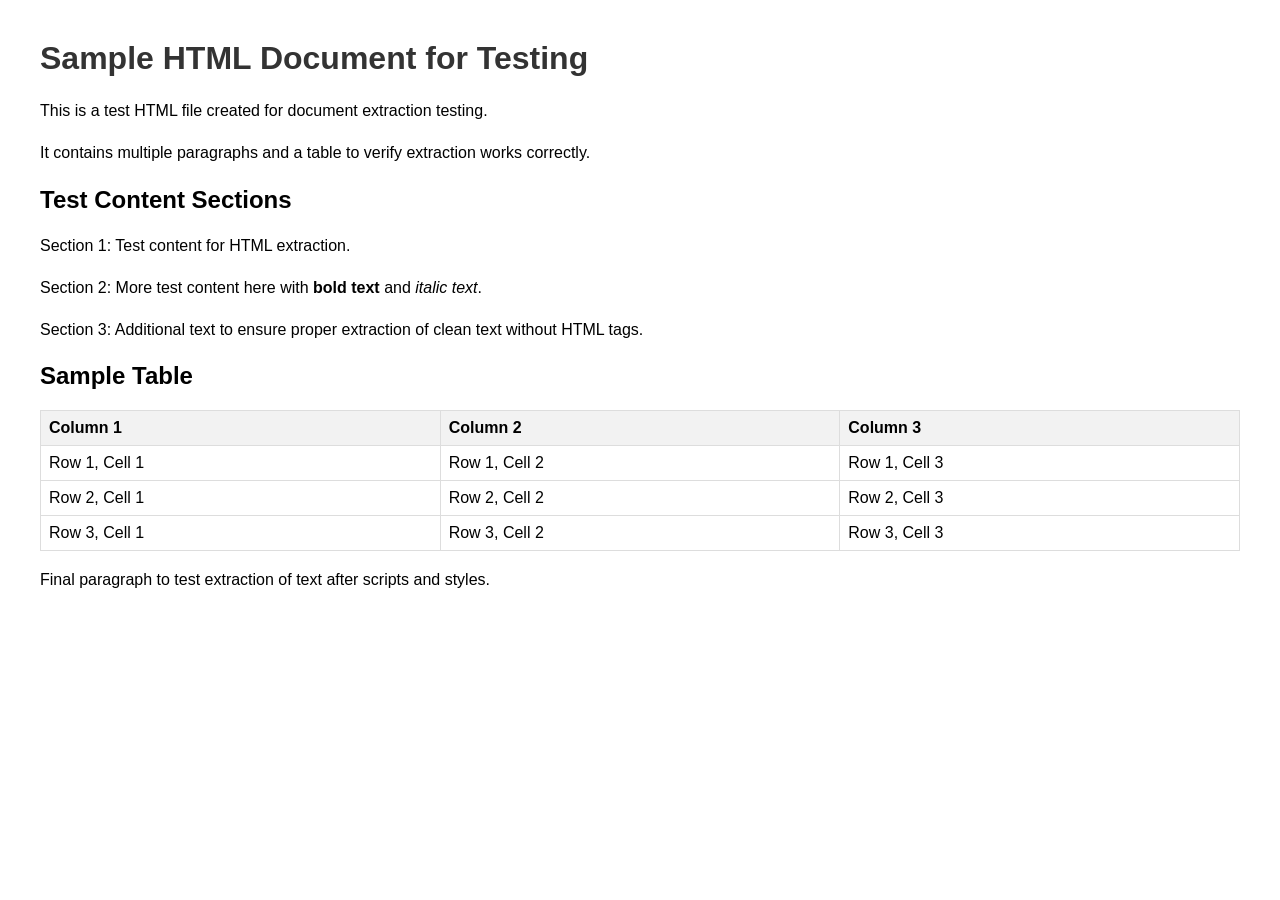
<file: tests/fixtures/sample.html>
<!DOCTYPE html>
<html lang="en">
<head>
    <meta charset="UTF-8">
    <meta name="viewport" content="width=device-width, initial-scale=1.0">
    <title>Sample HTML Document for Testing</title>
    <style>
        body { font-family: Arial, sans-serif; margin: 40px; }
        h1 { color: #333; }
        p { line-height: 1.6; }
        table { border-collapse: collapse; width: 100%; }
        th, td { border: 1px solid #ddd; padding: 8px; text-align: left; }
        th { background-color: #f2f2f2; }
    </style>
</head>
<body>
    <h1>Sample HTML Document for Testing</h1>
    
    <p>This is a test HTML file created for document extraction testing.</p>
    <p>It contains multiple paragraphs and a table to verify extraction works correctly.</p>
    
    <h2>Test Content Sections</h2>
    
    <p>Section 1: Test content for HTML extraction.</p>
    <p>Section 2: More test content here with <strong>bold text</strong> and <em>italic text</em>.</p>
    <p>Section 3: Additional text to ensure proper extraction of clean text without HTML tags.</p>
    
    <h2>Sample Table</h2>
    
    <table>
        <thead>
            <tr>
                <th>Column 1</th>
                <th>Column 2</th>
                <th>Column 3</th>
            </tr>
        </thead>
        <tbody>
            <tr>
                <td>Row 1, Cell 1</td>
                <td>Row 1, Cell 2</td>
                <td>Row 1, Cell 3</td>
            </tr>
            <tr>
                <td>Row 2, Cell 1</td>
                <td>Row 2, Cell 2</td>
                <td>Row 2, Cell 3</td>
            </tr>
            <tr>
                <td>Row 3, Cell 1</td>
                <td>Row 3, Cell 2</td>
                <td>Row 3, Cell 3</td>
            </tr>
        </tbody>
    </table>
    
    <script>
        // This script should be ignored during text extraction
        console.log("Test script - should not appear in extracted text");
    </script>
    
    <style>
        /* This style should also be ignored */
        .hidden { display: none; }
    </style>
    
    <p>Final paragraph to test extraction of text after scripts and styles.</p>
</body>
</html>
</file>
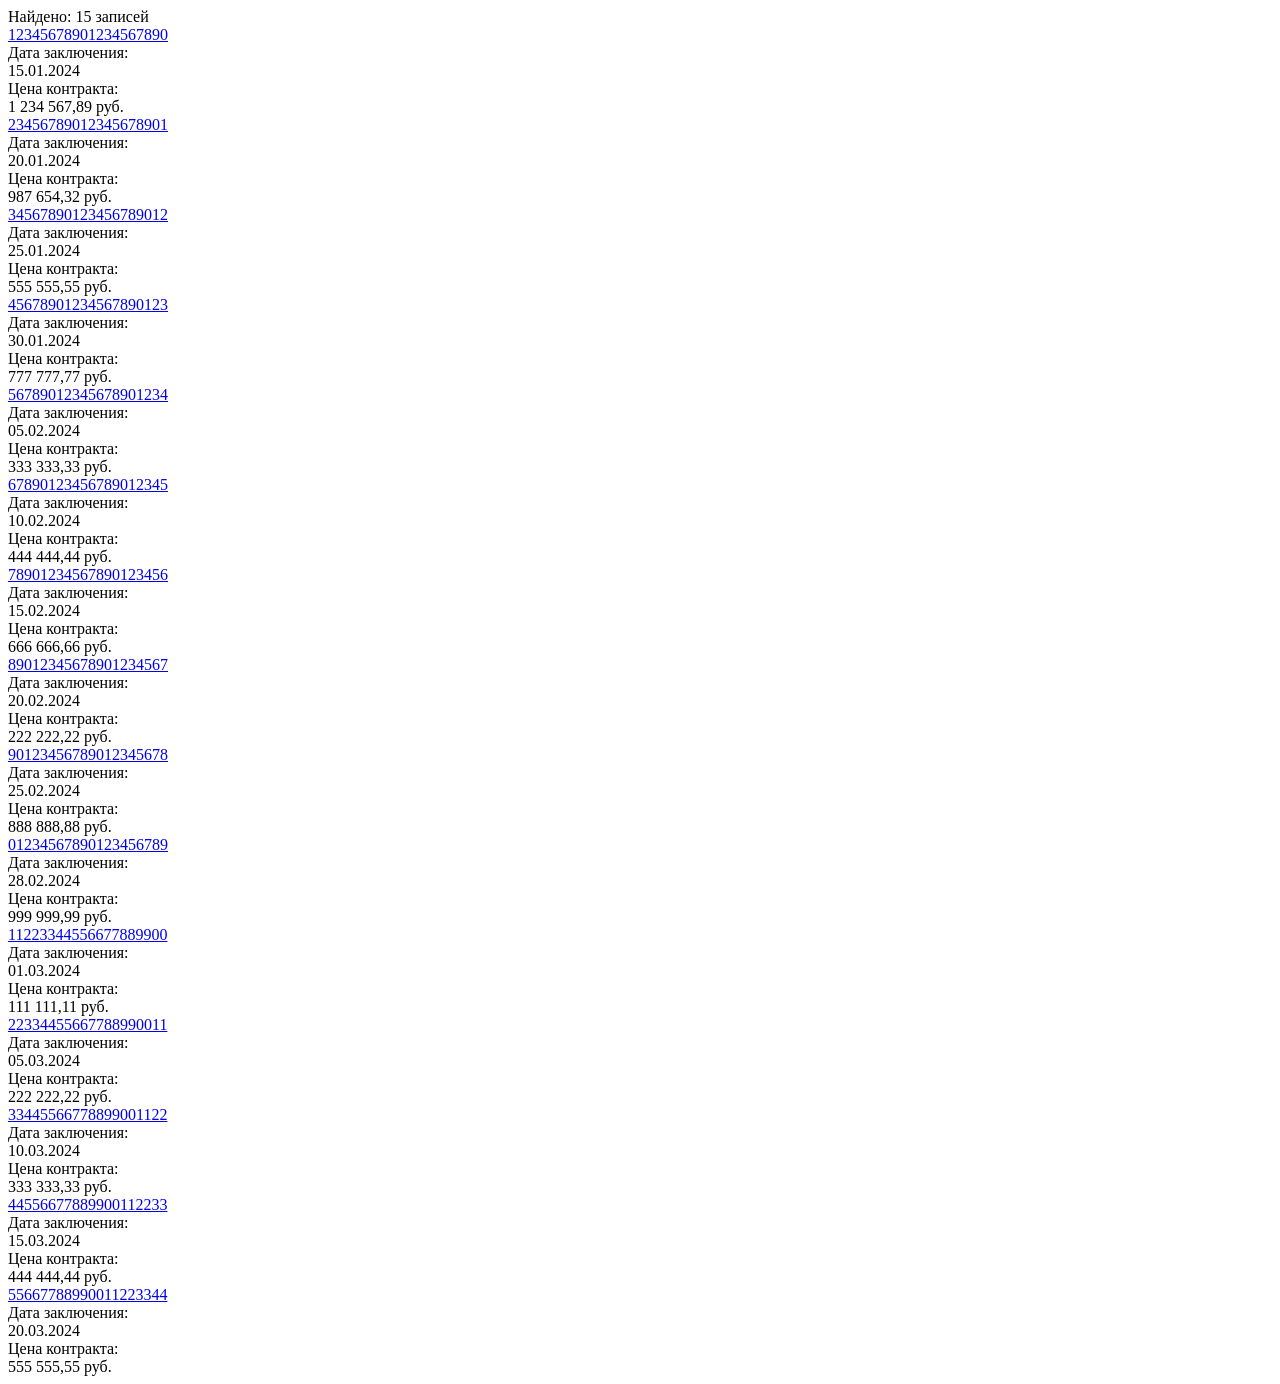
<file: tests/fixtures/search_results.html>
<!DOCTYPE html>
<html lang="ru">
<head>
    <meta charset="UTF-8">
    <title>Результаты поиска - zakupki.gov.ru</title>
</head>
<body>
    <div class="search-results">
        <div class="search-results__total">
            Найдено: 15 записей
        </div>
        
        <div class="search-registry-entry-block">
            <div class="registry-entry__header">
                <a href="/epz/contract/contractCard/common-info.html?reestrNumber=12345678901234567890" 
                   class="registry-entry__header-mid__number">
                    12345678901234567890
                </a>
            </div>
            <div class="registry-entry__body">
                <div class="data-block">
                    <span class="data-block__title">Дата заключения:</span>
                    <div class="data-block__value">15.01.2024</div>
                </div>
                <div class="price-block">
                    <span class="price-block__title">Цена контракта:</span>
                    <div class="price-block__value">1 234 567,89 руб.</div>
                </div>
            </div>
        </div>
        
        <div class="search-registry-entry-block">
            <div class="registry-entry__header">
                <a href="/epz/contract/contractCard/common-info.html?reestrNumber=23456789012345678901" 
                   class="registry-entry__header-mid__number">
                    23456789012345678901
                </a>
            </div>
            <div class="registry-entry__body">
                <div class="data-block">
                    <span class="data-block__title">Дата заключения:</span>
                    <div class="data-block__value">20.01.2024</div>
                </div>
                <div class="price-block">
                    <span class="price-block__title">Цена контракта:</span>
                    <div class="price-block__value">987 654,32 руб.</div>
                </div>
            </div>
        </div>
        
        <div class="search-registry-entry-block">
            <div class="registry-entry__header">
                <a href="/epz/contract/contractCard/common-info.html?reestrNumber=34567890123456789012" 
                   class="registry-entry__header-mid__number">
                    34567890123456789012
                </a>
            </div>
            <div class="registry-entry__body">
                <div class="data-block">
                    <span class="data-block__title">Дата заключения:</span>
                    <div class="data-block__value">25.01.2024</div>
                </div>
                <div class="price-block">
                    <span class="price-block__title">Цена контракта:</span>
                    <div class="price-block__value">555 555,55 руб.</div>
                </div>
            </div>
        </div>
        
        <div class="search-registry-entry-block">
            <div class="registry-entry__header">
                <a href="/epz/contract/contractCard/common-info.html?reestrNumber=45678901234567890123" 
                   class="registry-entry__header-mid__number">
                    45678901234567890123
                </a>
            </div>
            <div class="registry-entry__body">
                <div class="data-block">
                    <span class="data-block__title">Дата заключения:</span>
                    <div class="data-block__value">30.01.2024</div>
                </div>
                <div class="price-block">
                    <span class="price-block__title">Цена контракта:</span>
                    <div class="price-block__value">777 777,77 руб.</div>
                </div>
            </div>
        </div>
        
        <div class="search-registry-entry-block">
            <div class="registry-entry__header">
                <a href="/epz/contract/contractCard/common-info.html?reestrNumber=56789012345678901234" 
                   class="registry-entry__header-mid__number">
                    56789012345678901234
                </a>
            </div>
            <div class="registry-entry__body">
                <div class="data-block">
                    <span class="data-block__title">Дата заключения:</span>
                    <div class="data-block__value">05.02.2024</div>
                </div>
                <div class="price-block">
                    <span class="price-block__title">Цена контракта:</span>
                    <div class="price-block__value">333 333,33 руб.</div>
                </div>
            </div>
        </div>
        
        <div class="search-registry-entry-block">
            <div class="registry-entry__header">
                <a href="/epz/contract/contractCard/common-info.html?reestrNumber=67890123456789012345" 
                   class="registry-entry__header-mid__number">
                    67890123456789012345
                </a>
            </div>
            <div class="registry-entry__body">
                <div class="data-block">
                    <span class="data-block__title">Дата заключения:</span>
                    <div class="data-block__value">10.02.2024</div>
                </div>
                <div class="price-block">
                    <span class="price-block__title">Цена контракта:</span>
                    <div class="price-block__value">444 444,44 руб.</div>
                </div>
            </div>
        </div>
        
        <div class="search-registry-entry-block">
            <div class="registry-entry__header">
                <a href="/epz/contract/contractCard/common-info.html?reestrNumber=78901234567890123456" 
                   class="registry-entry__header-mid__number">
                    78901234567890123456
                </a>
            </div>
            <div class="registry-entry__body">
                <div class="data-block">
                    <span class="data-block__title">Дата заключения:</span>
                    <div class="data-block__value">15.02.2024</div>
                </div>
                <div class="price-block">
                    <span class="price-block__title">Цена контракта:</span>
                    <div class="price-block__value">666 666,66 руб.</div>
                </div>
            </div>
        </div>
        
        <div class="search-registry-entry-block">
            <div class="registry-entry__header">
                <a href="/epz/contract/contractCard/common-info.html?reestrNumber=89012345678901234567" 
                   class="registry-entry__header-mid__number">
                    89012345678901234567
                </a>
            </div>
            <div class="registry-entry__body">
                <div class="data-block">
                    <span class="data-block__title">Дата заключения:</span>
                    <div class="data-block__value">20.02.2024</div>
                </div>
                <div class="price-block">
                    <span class="price-block__title">Цена контракта:</span>
                    <div class="price-block__value">222 222,22 руб.</div>
                </div>
            </div>
        </div>
        
        <div class="search-registry-entry-block">
            <div class="registry-entry__header">
                <a href="/epz/contract/contractCard/common-info.html?reestrNumber=90123456789012345678" 
                   class="registry-entry__header-mid__number">
                    90123456789012345678
                </a>
            </div>
            <div class="registry-entry__body">
                <div class="data-block">
                    <span class="data-block__title">Дата заключения:</span>
                    <div class="data-block__value">25.02.2024</div>
                </div>
                <div class="price-block">
                    <span class="price-block__title">Цена контракта:</span>
                    <div class="price-block__value">888 888,88 руб.</div>
                </div>
            </div>
        </div>
        
        <div class="search-registry-entry-block">
            <div class="registry-entry__header">
                <a href="/epz/contract/contractCard/common-info.html?reestrNumber=01234567890123456789" 
                   class="registry-entry__header-mid__number">
                    01234567890123456789
                </a>
            </div>
            <div class="registry-entry__body">
                <div class="data-block">
                    <span class="data-block__title">Дата заключения:</span>
                    <div class="data-block__value">28.02.2024</div>
                </div>
                <div class="price-block">
                    <span class="price-block__title">Цена контракта:</span>
                    <div class="price-block__value">999 999,99 руб.</div>
                </div>
            </div>
        </div>
        
        <div class="search-registry-entry-block">
            <div class="registry-entry__header">
                <a href="/epz/contract/contractCard/common-info.html?reestrNumber=11223344556677889900" 
                   class="registry-entry__header-mid__number">
                    11223344556677889900
                </a>
            </div>
            <div class="registry-entry__body">
                <div class="data-block">
                    <span class="data-block__title">Дата заключения:</span>
                    <div class="data-block__value">01.03.2024</div>
                </div>
                <div class="price-block">
                    <span class="price-block__title">Цена контракта:</span>
                    <div class="price-block__value">111 111,11 руб.</div>
                </div>
            </div>
        </div>
        
        <div class="search-registry-entry-block">
            <div class="registry-entry__header">
                <a href="/epz/contract/contractCard/common-info.html?reestrNumber=22334455667788990011" 
                   class="registry-entry__header-mid__number">
                    22334455667788990011
                </a>
            </div>
            <div class="registry-entry__body">
                <div class="data-block">
                    <span class="data-block__title">Дата заключения:</span>
                    <div class="data-block__value">05.03.2024</div>
                </div>
                <div class="price-block">
                    <span class="price-block__title">Цена контракта:</span>
                    <div class="price-block__value">222 222,22 руб.</div>
                </div>
            </div>
        </div>
        
        <div class="search-registry-entry-block">
            <div class="registry-entry__header">
                <a href="/epz/contract/contractCard/common-info.html?reestrNumber=33445566778899001122" 
                   class="registry-entry__header-mid__number">
                    33445566778899001122
                </a>
            </div>
            <div class="registry-entry__body">
                <div class="data-block">
                    <span class="data-block__title">Дата заключения:</span>
                    <div class="data-block__value">10.03.2024</div>
                </div>
                <div class="price-block">
                    <span class="price-block__title">Цена контракта:</span>
                    <div class="price-block__value">333 333,33 руб.</div>
                </div>
            </div>
        </div>
        
        <div class="search-registry-entry-block">
            <div class="registry-entry__header">
                <a href="/epz/contract/contractCard/common-info.html?reestrNumber=44556677889900112233" 
                   class="registry-entry__header-mid__number">
                    44556677889900112233
                </a>
            </div>
            <div class="registry-entry__body">
                <div class="data-block">
                    <span class="data-block__title">Дата заключения:</span>
                    <div class="data-block__value">15.03.2024</div>
                </div>
                <div class="price-block">
                    <span class="price-block__title">Цена контракта:</span>
                    <div class="price-block__value">444 444,44 руб.</div>
                </div>
            </div>
        </div>
        
        <div class="search-registry-entry-block">
            <div class="registry-entry__header">
                <a href="/epz/contract/contractCard/common-info.html?reestrNumber=55667788990011223344" 
                   class="registry-entry__header-mid__number">
                    55667788990011223344
                </a>
            </div>
            <div class="registry-entry__body">
                <div class="data-block">
                    <span class="data-block__title">Дата заключения:</span>
                    <div class="data-block__value">20.03.2024</div>
                </div>
                <div class="price-block">
                    <span class="price-block__title">Цена контракта:</span>
                    <div class="price-block__value">555 555,55 руб.</div>
                </div>
            </div>
        </div>
    </div>
</body>
</html>
</file>
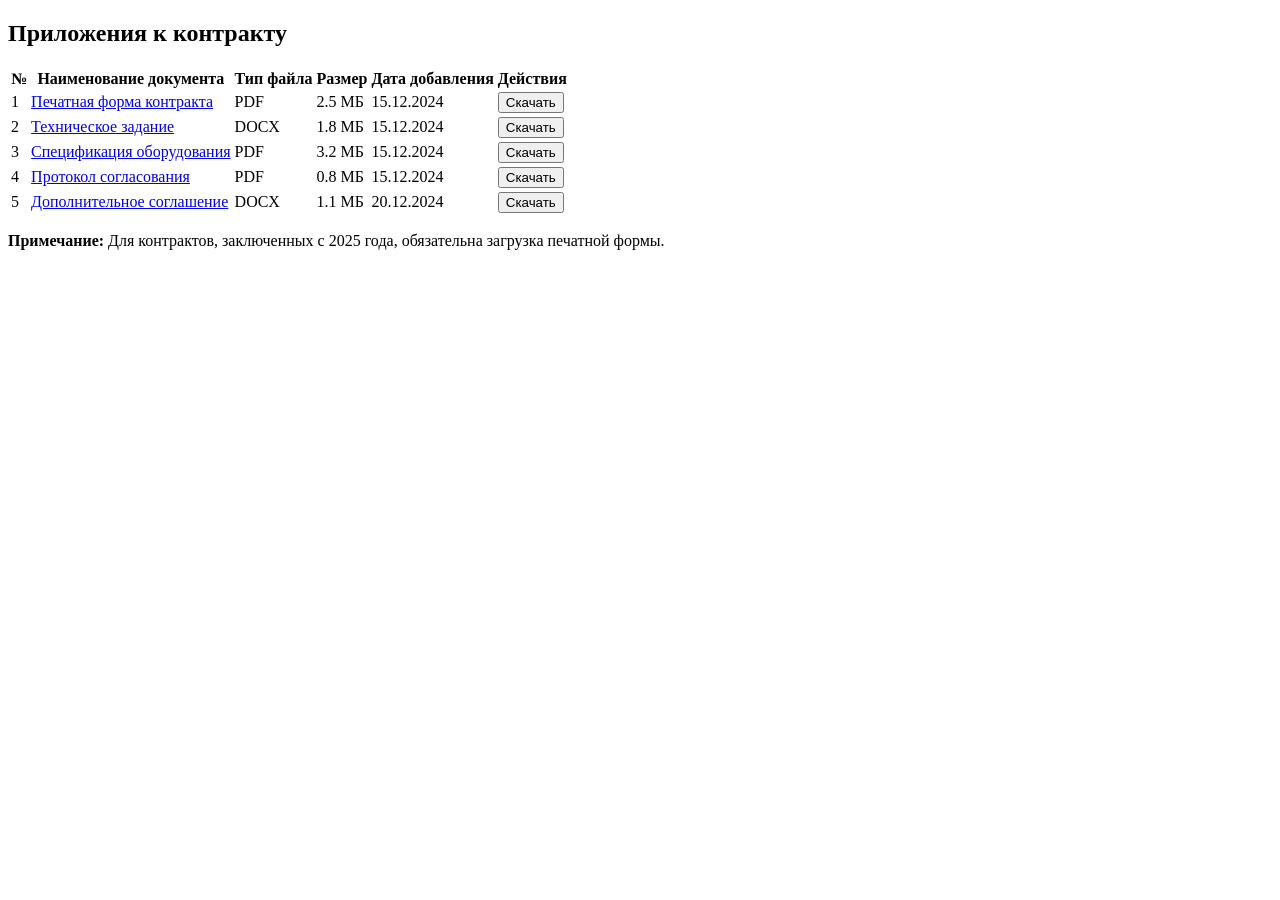
<file: backend/services/parser/fixtures/attachments_tab.html>
<!DOCTYPE html>
<html>
<head>
    <title>Attachments</title>
</head>
<body>
    <div class="attachments-section">
        <h2>Приложения к контракту</h2>
        
        <table class="attachments-table">
            <thead>
                <tr>
                    <th>№</th>
                    <th>Наименование документа</th>
                    <th>Тип файла</th>
                    <th>Размер</th>
                    <th>Дата добавления</th>
                    <th>Действия</th>
                </tr>
            </thead>
            <tbody>
                <tr>
                    <td>1</td>
                    <td>
                        <a href="/epz/contract/contractCard/downloadFile.html?fileId=12345" class="attachment-link">
                            Печатная форма контракта
                        </a>
                    </td>
                    <td>PDF</td>
                    <td>2.5 МБ</td>
                    <td>15.12.2024</td>
                    <td><button>Скачать</button></td>
                </tr>
                <tr>
                    <td>2</td>
                    <td>
                        <a href="/epz/contract/contractCard/downloadFile.html?fileId=12346" class="attachment-link">
                            Техническое задание
                        </a>
                    </td>
                    <td>DOCX</td>
                    <td>1.8 МБ</td>
                    <td>15.12.2024</td>
                    <td><button>Скачать</button></td>
                </tr>
                <tr>
                    <td>3</td>
                    <td>
                        <a href="/epz/contract/contractCard/downloadFile.html?fileId=12347" class="attachment-link">
                            Спецификация оборудования
                        </a>
                    </td>
                    <td>PDF</td>
                    <td>3.2 МБ</td>
                    <td>15.12.2024</td>
                    <td><button>Скачать</button></td>
                </tr>
                <tr>
                    <td>4</td>
                    <td>
                        <a href="/epz/contract/contractCard/downloadFile.html?fileId=12348" class="attachment-link">
                            Протокол согласования
                        </a>
                    </td>
                    <td>PDF</td>
                    <td>0.8 МБ</td>
                    <td>15.12.2024</td>
                    <td><button>Скачать</button></td>
                </tr>
                <tr>
                    <td>5</td>
                    <td>
                        <a href="/epz/contract/contractCard/downloadFile.html?fileId=12349" class="attachment-link">
                            Дополнительное соглашение
                        </a>
                    </td>
                    <td>DOCX</td>
                    <td>1.1 МБ</td>
                    <td>20.12.2024</td>
                    <td><button>Скачать</button></td>
                </tr>
            </tbody>
        </table>
        
        <div class="notes">
            <p><strong>Примечание:</strong> Для контрактов, заключенных с 2025 года, обязательна загрузка печатной формы.</p>
        </div>
    </div>
</body>
</html>
</file>
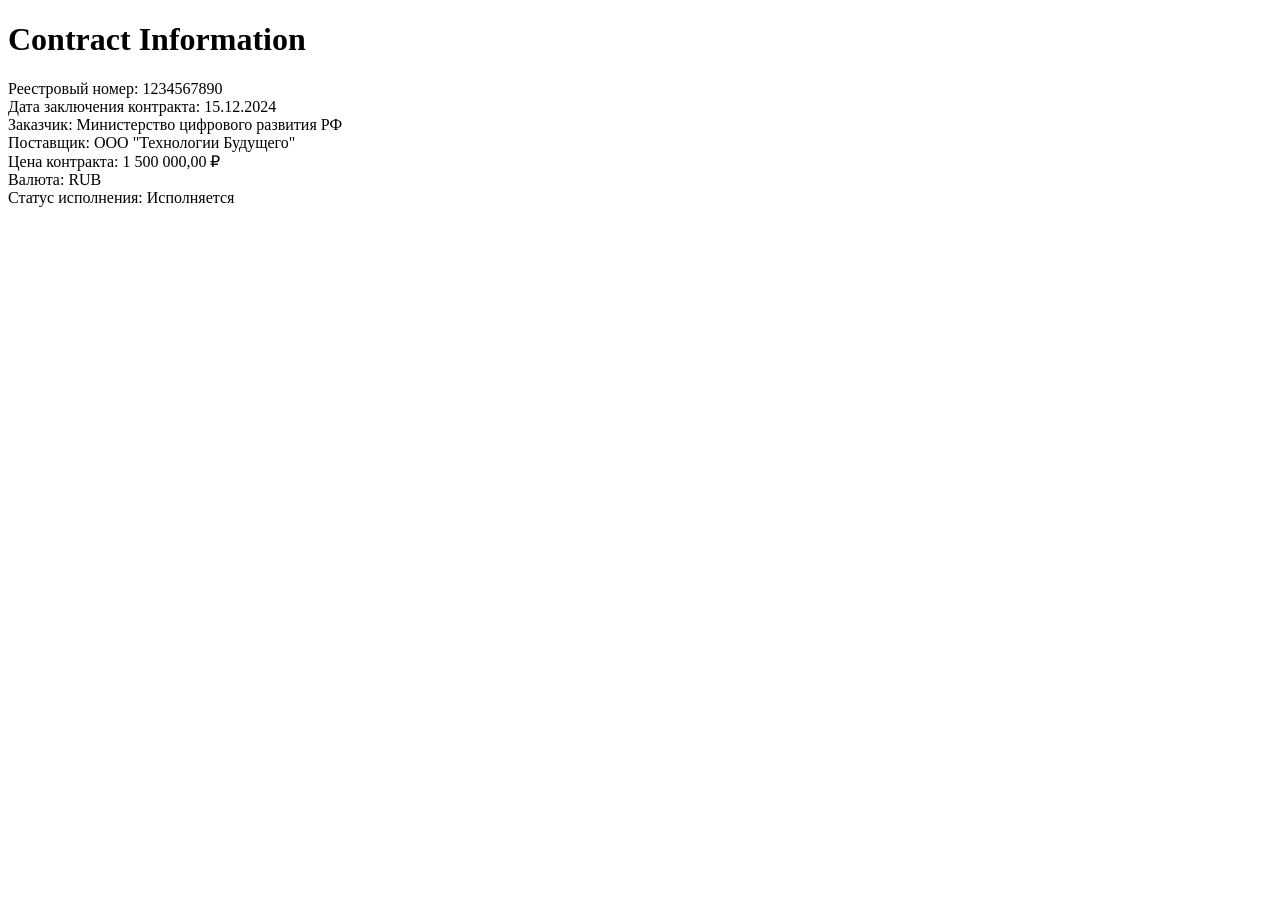
<file: backend/services/parser/fixtures/common_info.html>
<!DOCTYPE html>
<html>
<head>
    <title>Contract Common Info</title>
</head>
<body>
    <div class="contract-info">
        <h1>Contract Information</h1>
        
        <div class="info-section">
            <div class="info-row">
                <span class="label">Реестровый номер:</span>
                <span class="value">1234567890</span>
            </div>
            <div class="info-row">
                <span class="label">Дата заключения контракта:</span>
                <span class="value">15.12.2024</span>
            </div>
            <div class="info-row">
                <span class="label">Заказчик:</span>
                <span class="value">Министерство цифрового развития РФ</span>
            </div>
            <div class="info-row">
                <span class="label">Поставщик:</span>
                <span class="value">ООО "Технологии Будущего"</span>
            </div>
            <div class="info-row">
                <span class="label">Цена контракта:</span>
                <span class="value">1 500 000,00 ₽</span>
            </div>
            <div class="info-row">
                <span class="label">Валюта:</span>
                <span class="value">RUB</span>
            </div>
            <div class="info-row">
                <span class="label">Статус исполнения:</span>
                <span class="value">Исполняется</span>
            </div>
        </div>
    </div>
</body>
</html>
</file>
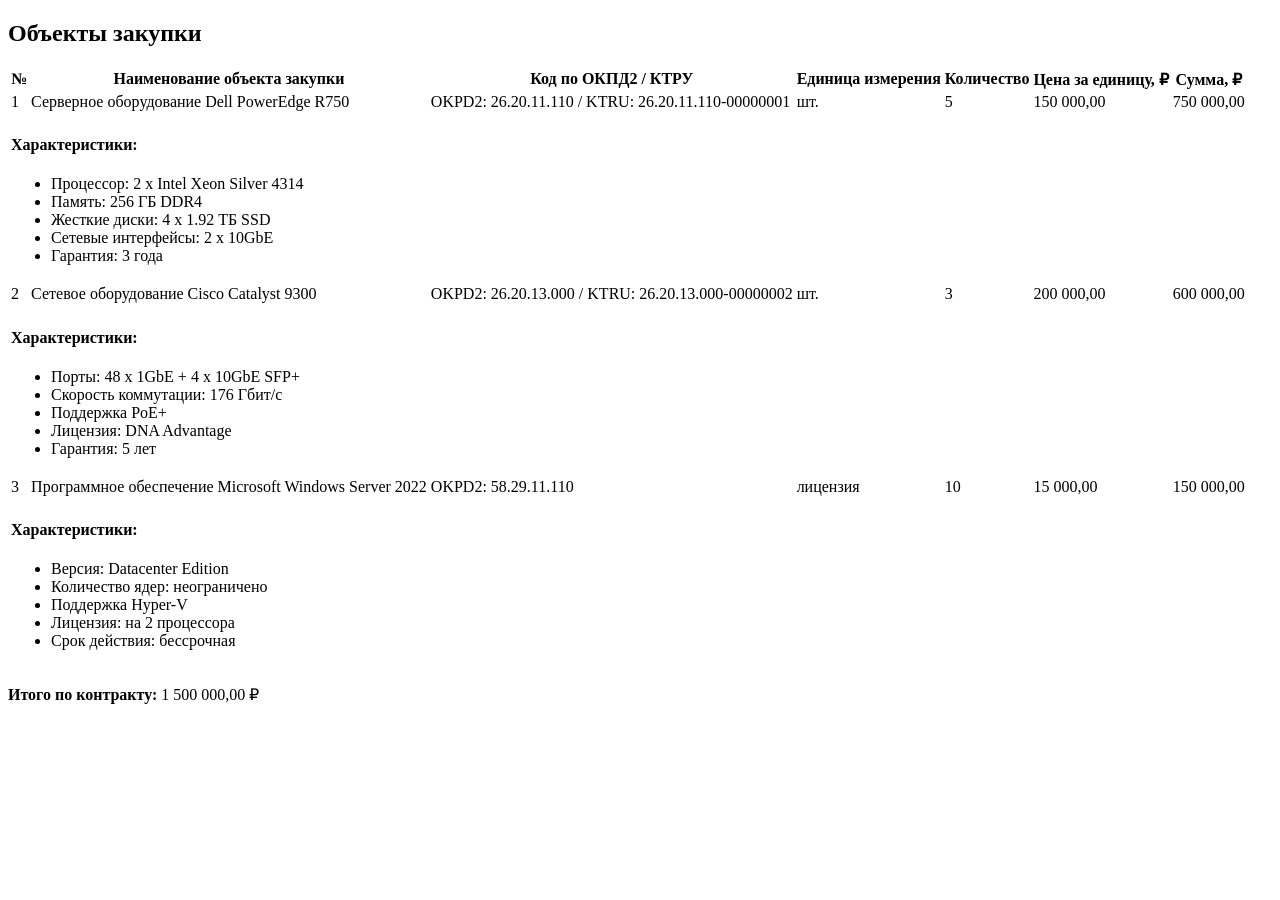
<file: backend/services/parser/fixtures/objects_tab.html>
<!DOCTYPE html>
<html>
<head>
    <title>Objects of Purchase</title>
</head>
<body>
    <div class="objects-section">
        <h2>Объекты закупки</h2>
        
        <table class="specification-table" id="products-table">
            <thead>
                <tr>
                    <th>№</th>
                    <th>Наименование объекта закупки</th>
                    <th>Код по ОКПД2 / КТРУ</th>
                    <th>Единица измерения</th>
                    <th>Количество</th>
                    <th>Цена за единицу, ₽</th>
                    <th>Сумма, ₽</th>
                </tr>
            </thead>
            <tbody>
                <tr class="product-row" data-product-id="1">
                    <td>1</td>
                    <td>Серверное оборудование Dell PowerEdge R750</td>
                    <td>OKPD2: 26.20.11.110 / KTRU: 26.20.11.110-00000001</td>
                    <td>шт.</td>
                    <td>5</td>
                    <td>150 000,00</td>
                    <td>750 000,00</td>
                </tr>
                <tr class="characteristics-row" data-product-id="1">
                    <td colspan="7">
                        <div class="characteristics-block">
                            <h4>Характеристики:</h4>
                            <ul>
                                <li>Процессор: 2 x Intel Xeon Silver 4314</li>
                                <li>Память: 256 ГБ DDR4</li>
                                <li>Жесткие диски: 4 x 1.92 ТБ SSD</li>
                                <li>Сетевые интерфейсы: 2 x 10GbE</li>
                                <li>Гарантия: 3 года</li>
                            </ul>
                        </div>
                    </td>
                </tr>
                <tr class="product-row" data-product-id="2">
                    <td>2</td>
                    <td>Сетевое оборудование Cisco Catalyst 9300</td>
                    <td>OKPD2: 26.20.13.000 / KTRU: 26.20.13.000-00000002</td>
                    <td>шт.</td>
                    <td>3</td>
                    <td>200 000,00</td>
                    <td>600 000,00</td>
                </tr>
                <tr class="characteristics-row" data-product-id="2">
                    <td colspan="7">
                        <div class="characteristics-block">
                            <h4>Характеристики:</h4>
                            <ul>
                                <li>Порты: 48 x 1GbE + 4 x 10GbE SFP+</li>
                                <li>Скорость коммутации: 176 Гбит/с</li>
                                <li>Поддержка PoE+</li>
                                <li>Лицензия: DNA Advantage</li>
                                <li>Гарантия: 5 лет</li>
                            </ul>
                        </div>
                    </td>
                </tr>
                <tr class="product-row" data-product-id="3">
                    <td>3</td>
                    <td>Программное обеспечение Microsoft Windows Server 2022</td>
                    <td>OKPD2: 58.29.11.110</td>
                    <td>лицензия</td>
                    <td>10</td>
                    <td>15 000,00</td>
                    <td>150 000,00</td>
                </tr>
                <tr class="characteristics-row" data-product-id="3">
                    <td colspan="7">
                        <div class="characteristics-block">
                            <h4>Характеристики:</h4>
                            <ul>
                                <li>Версия: Datacenter Edition</li>
                                <li>Количество ядер: неограничено</li>
                                <li>Поддержка Hyper-V</li>
                                <li>Лицензия: на 2 процессора</li>
                                <li>Срок действия: бессрочная</li>
                            </ul>
                        </div>
                    </td>
                </tr>
            </tbody>
        </table>
        
        <div class="summary">
            <p><strong>Итого по контракту:</strong> 1 500 000,00 ₽</p>
        </div>
    </div>
</body>
</html>
</file>
